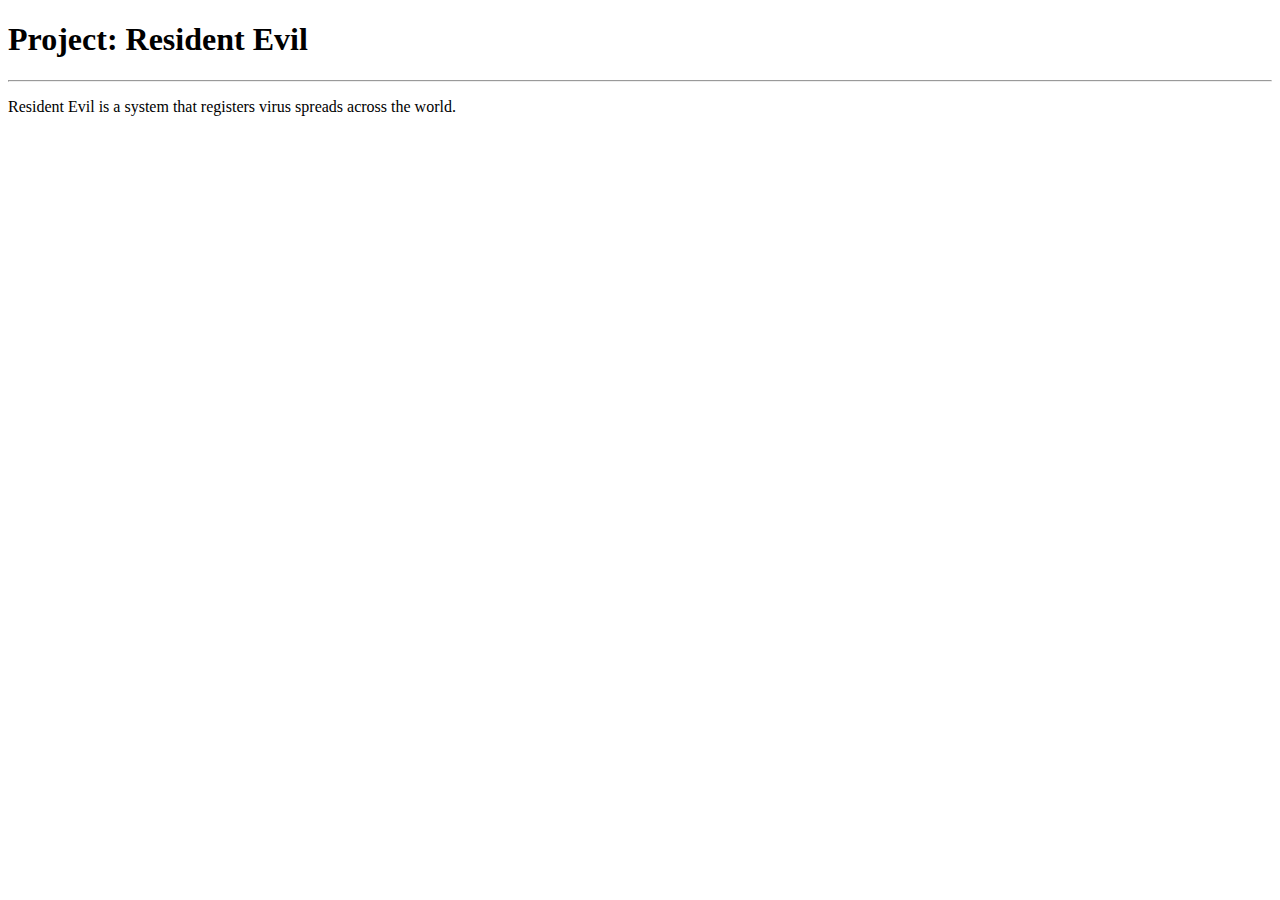
<file: src/main/resources/templates/index.html>
<!DOCTYPE html>
<html lang="en" xmlns:th="http://www.thymeleaf.org">
<head>
    <th:block th:include="~{fragments/head}"></th:block>
</head>
<body>
<div class="container-fluid">
    <header>
        <th:block th:include="~{fragments/navbar}"></th:block>
    </header>
    <main>
        <div class="jumbotron re-backgroud mt-4">
            <h1>Project: Resident Evil</h1>
            <hr/>
            <p>Resident Evil is a system that registers virus spreads across the world. </p>
        </div>
    </main>
</div>
</body>
</html>
</file>
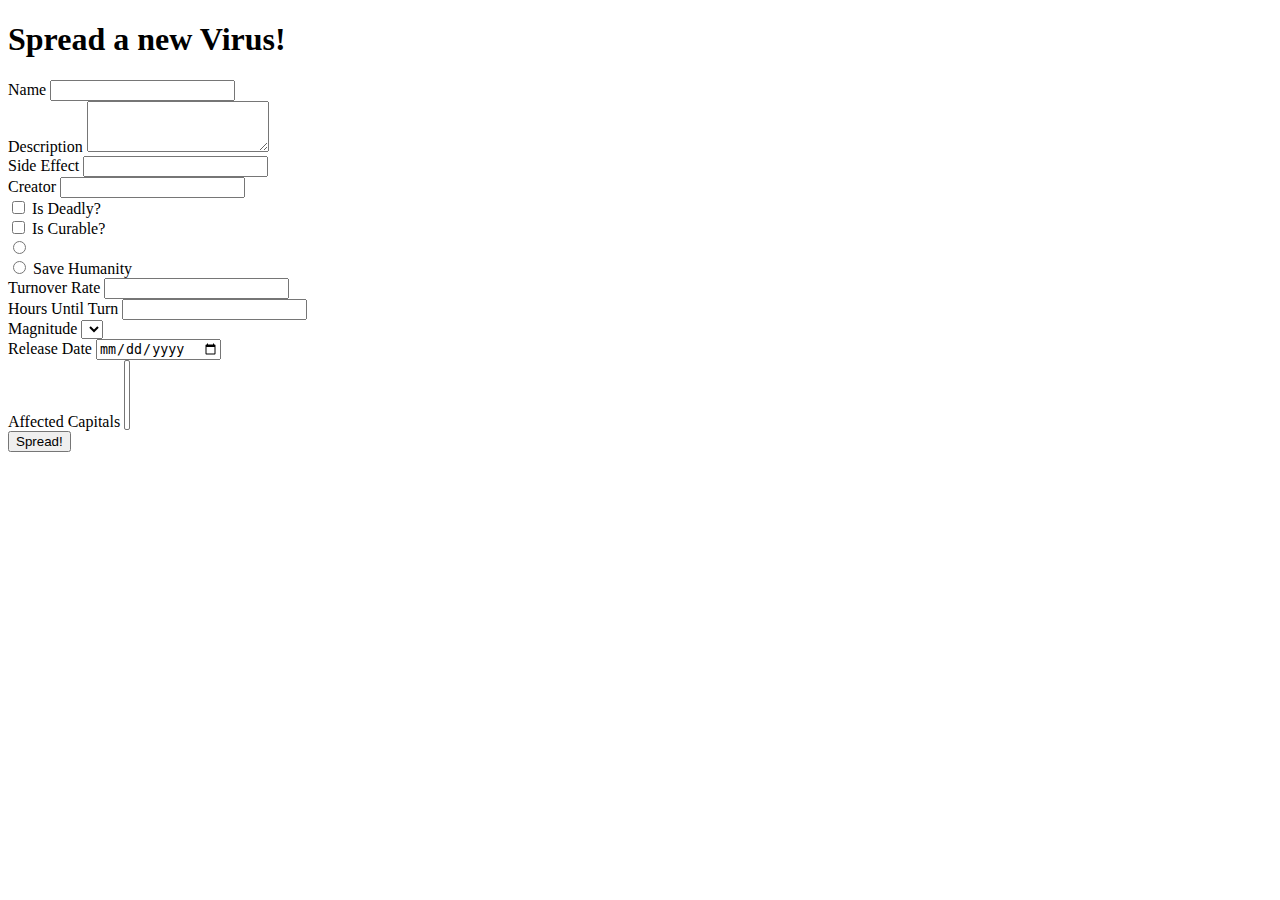
<file: src/main/resources/templates/add-virus.html>
<!DOCTYPE html>
<html lang="en" xmlns:th="http://www.thymeleaf.org">
<head>
    <th:block th:include="~{fragments/head}"></th:block>
</head>
<body>
<div class="container-fluid">
    <header>
        <th:block th:include="~{fragments/navbar}"></th:block>
    </header>
    <main>
        <div class="container mt-4">
            <h1>Spread a new Virus!</h1>
            <form th:action="@{/viruses/add}" method="post" th:object="${bindingModel}">
                <div class="form-group" th:classappend="${#fields.hasErrors('name')} ? 'text-danger'">
                    <label for="inputVirusName">Name</label>
                    <input type="text" class="form-control" id="inputVirusName" th:field="*{name}">
                    <small th:each="error : ${#fields.errors('name')}" th:text="${error}"></small>
                </div>
                <div class="form-group" th:classappend="${#fields.hasErrors('description')} ? 'text-danger'">
                    <label for="inputVirusDescription">Description</label>
                    <textarea class="form-control" id="inputVirusDescription" th:field="*{description}" rows="3"></textarea>
                    <small th:each="error : ${#fields.errors('description')}" th:text="${error}"></small>
                </div>
                <div class="form-group" th:classappend="${#fields.hasErrors('sideEffects')} ? 'text-danger'">
                    <label for="inputVirusSideEffect">Side Effect</label>
                    <input type="text" class="form-control" id="inputVirusSideEffect" th:field="*{sideEffects}">
                    <small th:each="error : ${#fields.errors('sideEffects')}" th:text="${error}"></small>
                </div>
                <div class="form-group">
                    <label for="inputVirusCreator">Creator</label>
                    <input type="text" class="form-control" id="inputVirusCreator" th:field="*{creator}"/>
                    <small th:each="error : ${#fields.errors('creator')}" th:text="${error}"></small>
                </div>
                <div class="form-check mt-3">
                    <input class="form-check-input" type="checkbox" value="" id="inputVirusDeadly" th:field="*{deadly}">
                    <label class="form-check-label" for="inputVirusDeadly" >
                        Is Deadly?
                    </label>
                </div>
                <div class="form-check mb-3">
                    <input class="form-check-input" type="checkbox" value="" id="inputVirusCurable" th:field="*{curable}">
                    <label class="form-check-label" for="inputVirusCurable" >
                        Is Curable?
                    </label>
                </div>

                <div class="form-check" th:each="mutation : ${T(residentevil.domain.entities.Mutation).values()}">
                    <input class="form-check-input" type="radio"
                           name="inputVirusMutation" id="inputVirusMutation" th:value="${mutation}" th:text="${mutation}" th:field="*{mutation}">
                    <small th:each="error : ${#fields.errors('mutation')}" th:text="${error}"></small>
                </div>
                <div class="form-check">
                    <input class="form-check-input" type="radio"
                           name="inputVirusSaveHumanity" id="inputVirusSaveHumanity" value="inputVirusSaveHumanity">
                    <label class="form-check-label" for="inputVirusSaveHumanity">
                        Save Humanity
                    </label>
                </div>
                <div class="form-group mt-3" th:classappend="${#fields.hasErrors('turnoverRate')} ? 'text-danger'">
                    <label for="inputVirusTurnoverRate">Turnover Rate</label>
                    <input type="number" class="form-control" id="inputVirusTurnoverRate" th:field="*{turnoverRate}">
                    <small th:each="error : ${#fields.errors('turnoverRate')}" th:text="${error}"></small>
                </div>
                <div class="form-group" th:classappend="${#fields.hasErrors('hoursUntilTurn')} ? 'text-danger'">
                    <label for="inputVirusHoursUntilTurn">Hours Until Turn</label>
                    <input type="number" class="form-control" id="inputVirusHoursUntilTurn" th:field="*{hoursUntilTurn}">
                    <small th:each="error : ${#fields.errors('hoursUntilTurn')}" th:text="${error}"></small>
                </div>
                <div class="form-group" th:classappend="${#fields.hasErrors('magnitude')} ? 'text-danger'">
                    <label for="inputVirusMagnitude">Magnitude</label>
                    <select class="form-control" id="inputVirusMagnitude" th:field="*{magnitude}">
                        <option th:each="magnitude : ${T(residentevil.domain.entities.Magnitude).values()}"
                                th:value="${magnitude}" th:text="${magnitude}" ></option>
                    </select>
                </div>
                <div class="form-group">
                    <label for="inputVirusDate">Release Date</label>
                    <input type="date" class="form-control" id="inputVirusDate" th:field="*{releasedOn}">
                    <small th:each="error : ${#fields.errors('releasedOn')}" th:text="${error}"></small>
                </div>
                <div class="form-group">
                    <label for="inputVirusAffectedCapitals">Affected Capitals</label>
                    <select multiple class="form-control" id="inputVirusAffectedCapitals" th:field="*{capitals}">
                        <option th:each="capital : ${capitals}" th:value="${capital.id}"
                                th:text="${capital.name}" ></option>
                    </select>
                    <small th:each="error : ${#fields.errors('capitals')}" th:text="${error}"></small>
                </div>
                <div class="button-holder d-flex justify-content-center">
                    <button type="submit" class="btn re-backgroud text-white">Spread!</button>
                </div>
            </form>
        </div>
    </main>
</div>
</body>
</html>
</file>
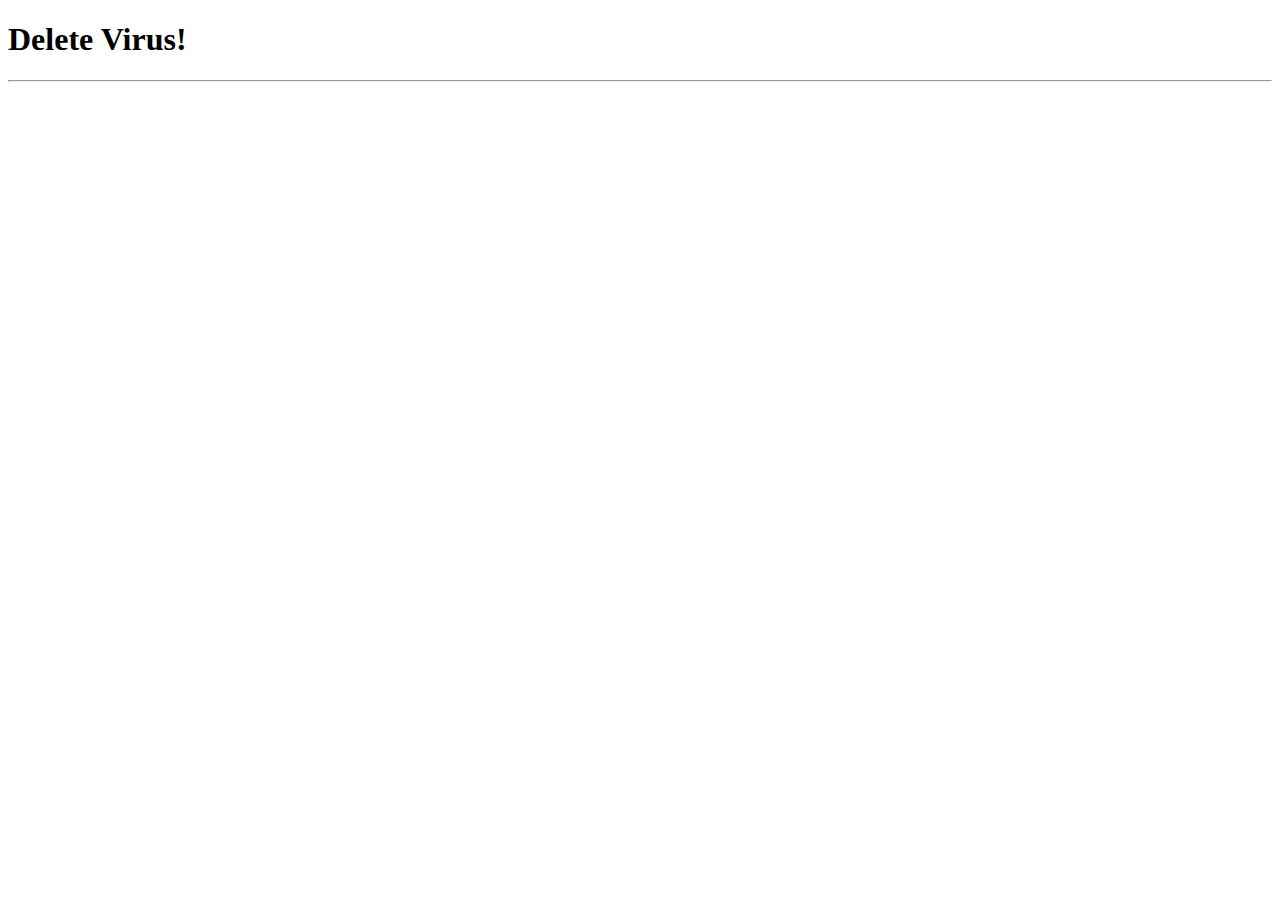
<file: src/main/resources/templates/delete-virus.html>
<!DOCTYPE html>
<html lang="en" xmlns:th="http://www.thymeleaf.org">
<head>
    <th:block th:include="~{fragments/head}"></th:block>
</head>
<th:block th:include="~{fragments/navbar}"></th:block>
<div class="jumbotron col-sm-11 m-auto">
    <h1>Delete Virus!</h1>
    <hr/>
    <form th:action="@{/viruses/delete/{id}(id=${virusBindingModel.id})}" method="post">
        <th:block th:include="~{fragments/virus-form}"></th:block>
    </form>
    <script>
        $("#virus-form :input").prop("disabled", true);
        $("#submitButton").text("Delete!");
        $("#submitButton").addClass("btn btn-danger");
        $("#submitButton").prop("disabled", false);
    </script>
</div>
</file>
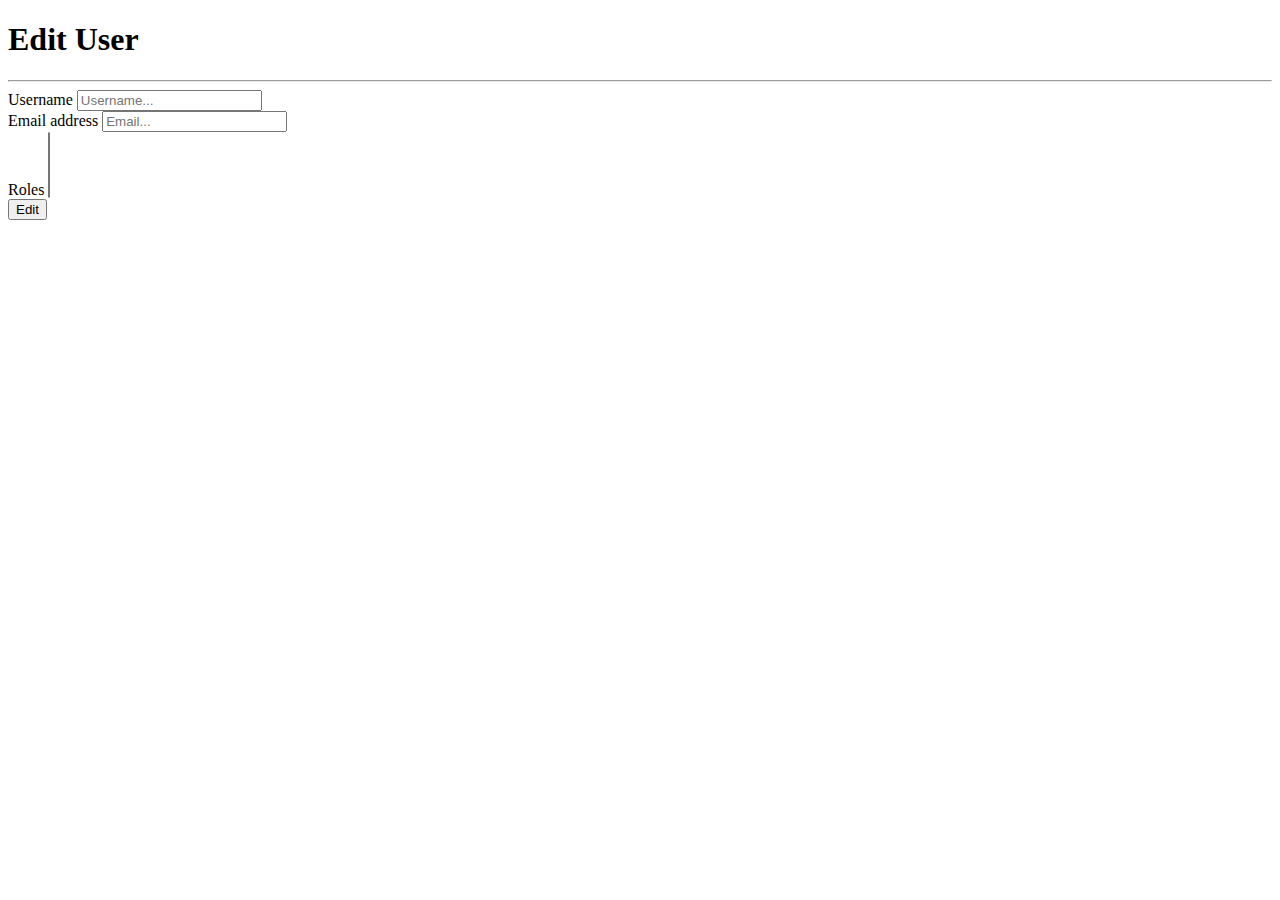
<file: src/main/resources/templates/edit-user.html>
<!DOCTYPE html>
<html lang="en" xmlns:th="http://www.thymeleaf.org">
<head>
    <th:block th:include="~{fragments/head}"></th:block>
</head>
<body>
<div class="container-fluid">
    <header>
        <th:block th:include="~{fragments/navbar}"></th:block>
    </header>
    <main>
<div class="jumbotron col-sm-11 m-auto">
    <h1>Edit User</h1>
    <hr/>
    <form th:object="${editBindingModel}" method="post" th:action="@{/users/edit/{id}(id=*{id})}">
        <div class="form-group">
            <label for="username">Username</label>
            <input type="text" class="form-control" id="username" placeholder="Username..." required name="username" th:field="*{username}" readonly>
        </div>
        <div class="form-group">
            <label for="email">Email address</label>
            <input type="email" class="form-control" id="email" placeholder="Email..." required name="email" th:field="*{email}" readonly>
        </div>
        <div class="form-group">
            <label for="virus-capitals">Roles</label>
            <select class="custom-select" id="virus-capitals" multiple="multiple" th:field="*{roleAuthorities}" th:styleappend="${#fields.hasErrors('roleAuthorities')} ? 'border-color: red'">
                <th:block th:each="role : ${roles}">
                    <option th:value="${role.authority}" th:text="${role.authority}"></option>
                </th:block>
            </select>
            <small style="color: red" th:each="error : ${#fields.errors('roleAuthorities')}" th:text="${error}"></small>
        </div>
        <button type="submit" class="btn btn-primary">Edit</button>
    </form>
</div>
    </main>
</div>
</body>
</html>
</file>
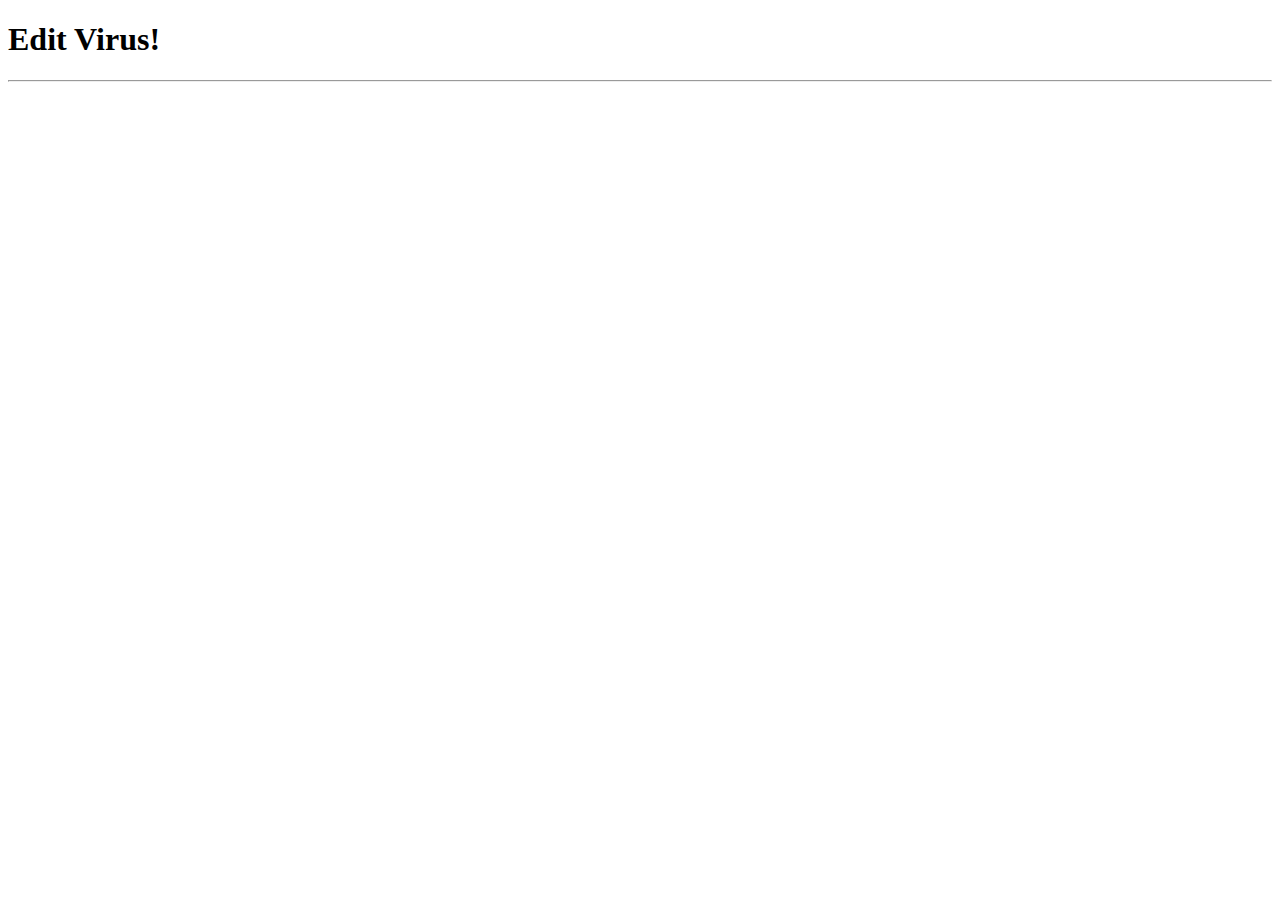
<file: src/main/resources/templates/edit-virus.html>
<!DOCTYPE html>
<html lang="en" xmlns:th="http://www.thymeleaf.org">
<head>
    <th:block th:include="~{fragments/head}"></th:block>
</head>
<th:block th:include="~{fragments/navbar}"></th:block>
<div class="jumbotron col-sm-11 m-auto">
    <h1>Edit Virus!</h1>
    <hr/>
    <form th:action="@{/viruses/edit/{id}(id=${virusBindingModel.id})}" method="post">
        <th:block th:include="~{fragments/virus-form}"></th:block>
    </form>
    <script>
        $("#virus-release-date").prop("readonly", true);
        $("#submitButton").text("Edit!");
        $("#submitButton").addClass("btn btn-info");
    </script>
</div>
</file>
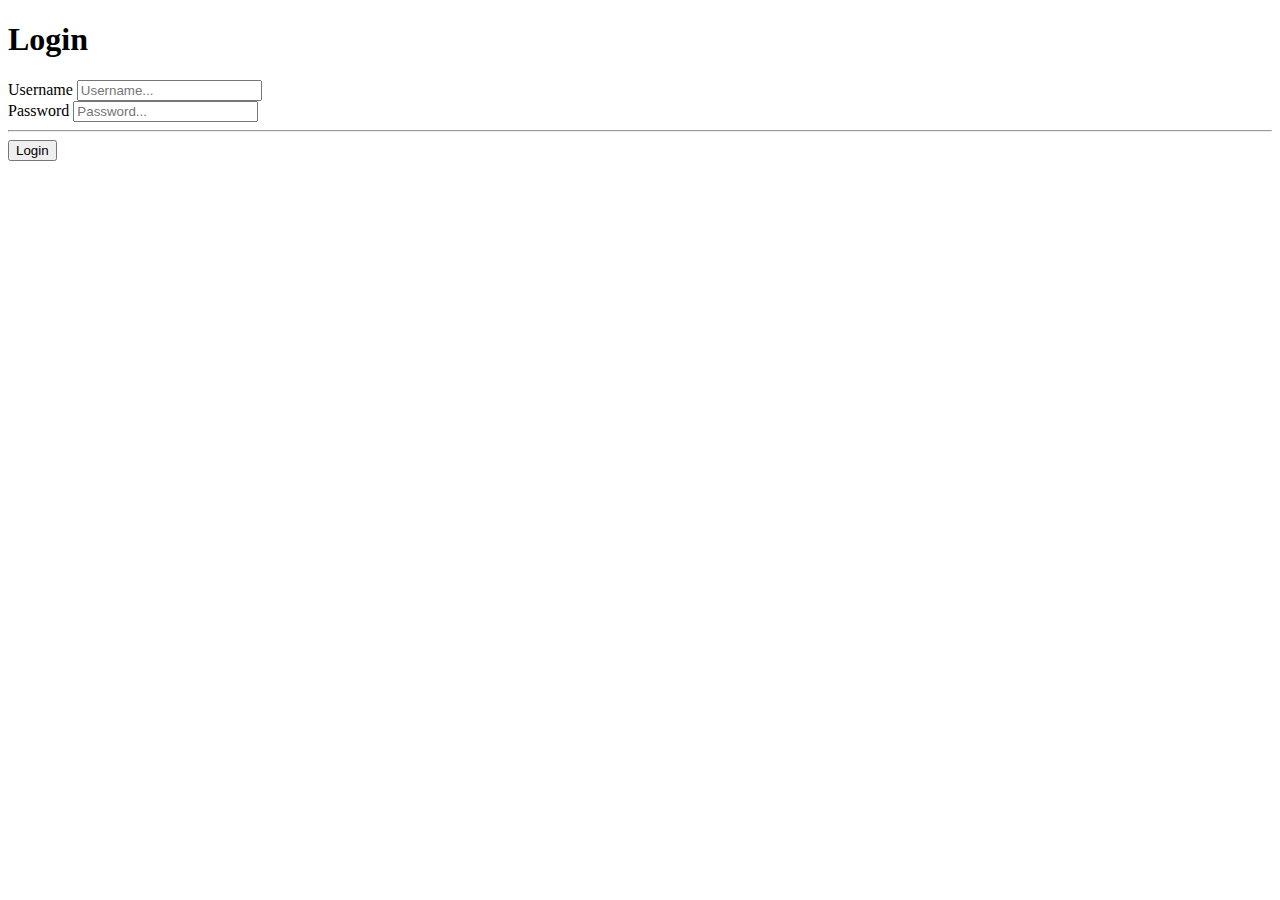
<file: src/main/resources/templates/login.html>
<!DOCTYPE html>
<html lang="en" xmlns:th="http://www.thymeleaf.org">
<head>
    <th:block th:include="~{fragments/head}"></th:block>
</head>
<body>
<div class="container-fluid">
    <header>
        <th:block th:include="~{fragments/navbar}"></th:block>
    </header>
    <main class="mt-3">
        <div class="container mt-3">
            <h1 class="text-center text-notino">Login</h1>
            <form class="mx-auto w-25" th:action="@{/login}" method="post">
                <div class="form-group">
                    <label for="username" class="text-notino">Username</label>
                    <input type="text" class="form-control" id="username" placeholder="Username..." name="username">
                </div>
                <div class="form-group">
                    <label for="password" class="text-notino">Password</label>
                    <input type="password" class="form-control" id="password" placeholder="Password..." name="password">
                </div>
                <hr class="bg-notino hr-2"/>
                <div class="button-holder d-flex justify-content-center mb-3">
                    <button type="submit" class="btn re-backgroud text-white">Login</button>
                </div>
            </form>
        </div>
    </main>
</div>
</body>
</html>
</file>
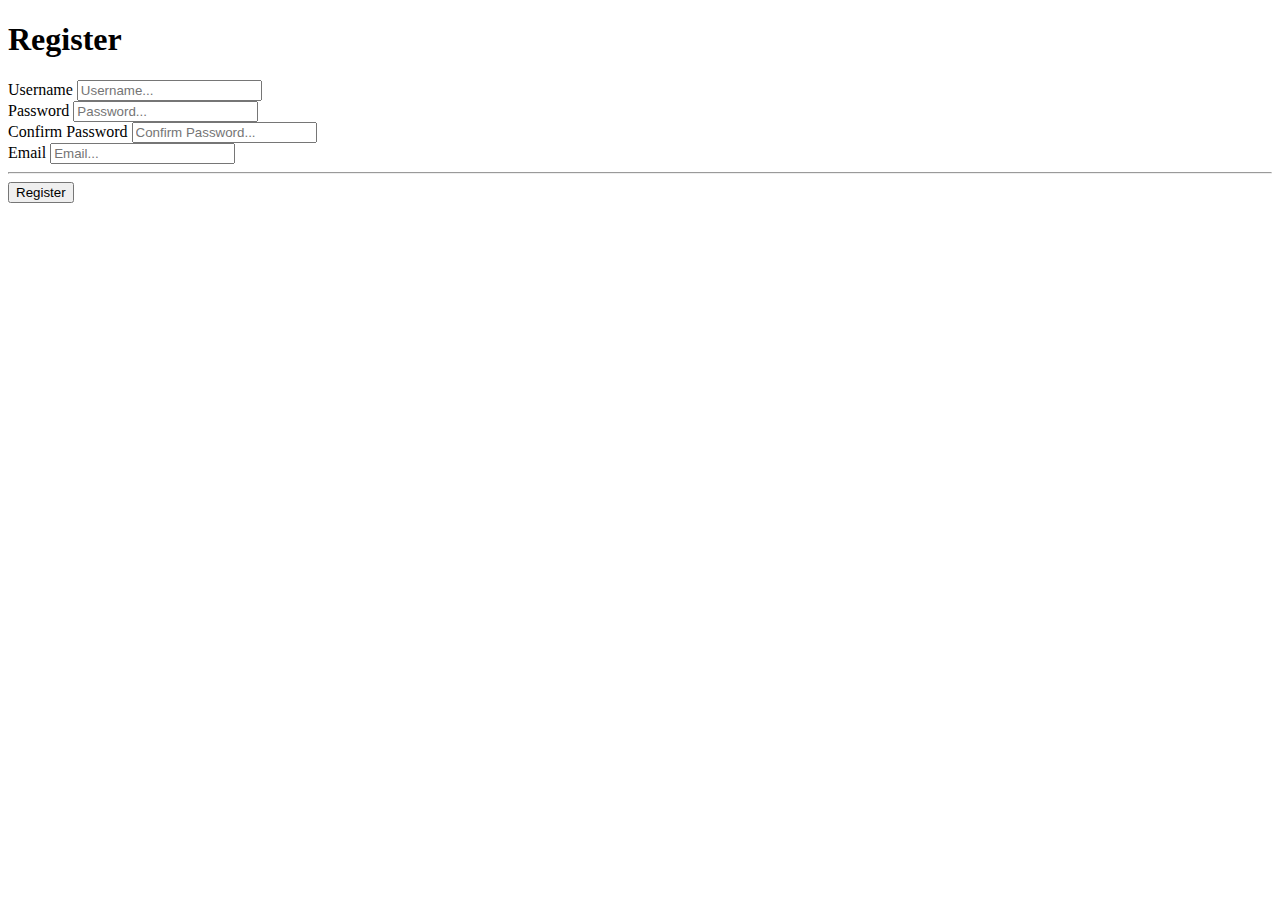
<file: src/main/resources/templates/register.html>
<!DOCTYPE html>
<html lang="en" xmlns:th="http://www.thymeleaf.org">
<head>
    <th:block th:include="~{fragments/head}"></th:block>
</head>
<body>
<div class="container-fluid">
    <header>
        <th:block th:include="~{fragments/navbar}"></th:block>
    </header>
    <main class="mt-3">
        <h1 class="text-center text-notino">Register</h1>
        <form class="mx-auto w-25" th:action="@{/register}" method="post">
            <div class="form-group">
                <label for="username" class="text-notino">Username</label>
                <input type="text" class="form-control" id="username" placeholder="Username..." name="username">
            </div>
            <div class="form-group">
                <label for="password" class="text-notino">Password</label>
                <input type="password" class="form-control" id="password" placeholder="Password..." name="password">
            </div>
            <div class="form-group">
                <label for="confirmPassword" class="text-notino">Confirm Password</label>
                <input type="password" class="form-control" id="confirmPassword" placeholder="Confirm Password..." name="confirmPassword">
            </div>
            <div class="form-group">
                <label for="email" class="text-notino">Email</label>
                <input type="email" class="form-control" id="email" placeholder="Email..." name="email">
            </div>
            <hr class="bg-exodia hr-2"/>
            <div class="button-holder mt-4 d-flex justify-content-center mb-3">
                <button type="submit" class="btn re-backgroud text-white">Register</button>
            </div>
        </form>

    </main>
</div>
</body>
</html>
</file>
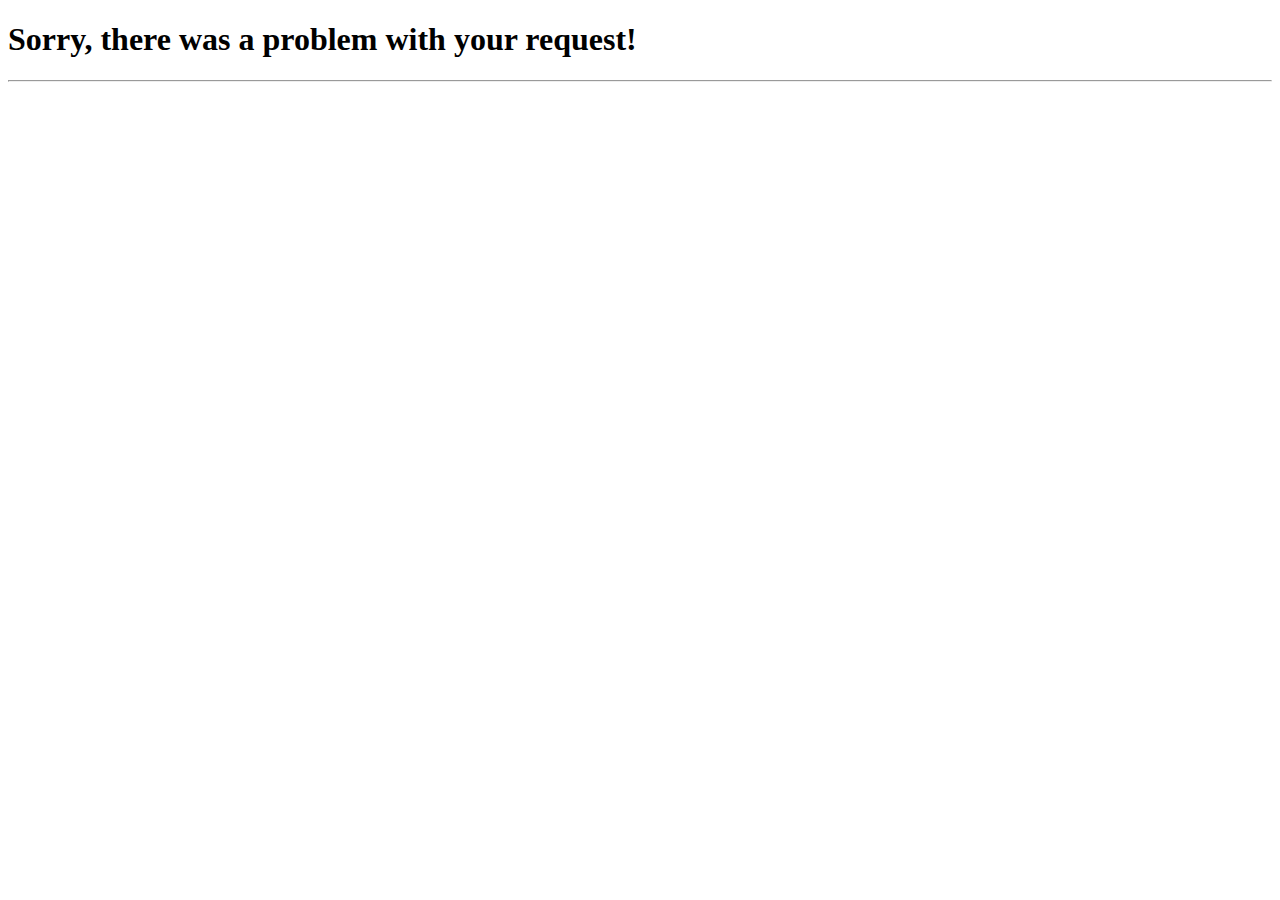
<file: src/main/resources/templates/unauthorized.html>
<!DOCTYPE html>
<html lang="en" xmlns:th="http://www.thymeleaf.org">
<head>
    <th:block th:include="~{fragments/head}"></th:block>
</head>
<body>
<div class="container-fluid">
    <header>
        <th:block th:include="~{fragments/navbar}"></th:block>
    </header>
    <main>
    <div class="container justify-content-center col-md-11 my-4">
        <div class="jumbotron bg-forms d-flex justify-content-center">
            <div class="container">
                <div class="row d-flex justify-content-center">
                    <h1 class="text-danger">Sorry, there was a problem with your request!</h1>
                </div>
                <hr class="hr"/>
                <div class="row d-flex justify-content-center">
                    <p ></p>
                </div>
            </div>

        </div>
    </div>

    </main>

</div>
</body>
</html>
</file>
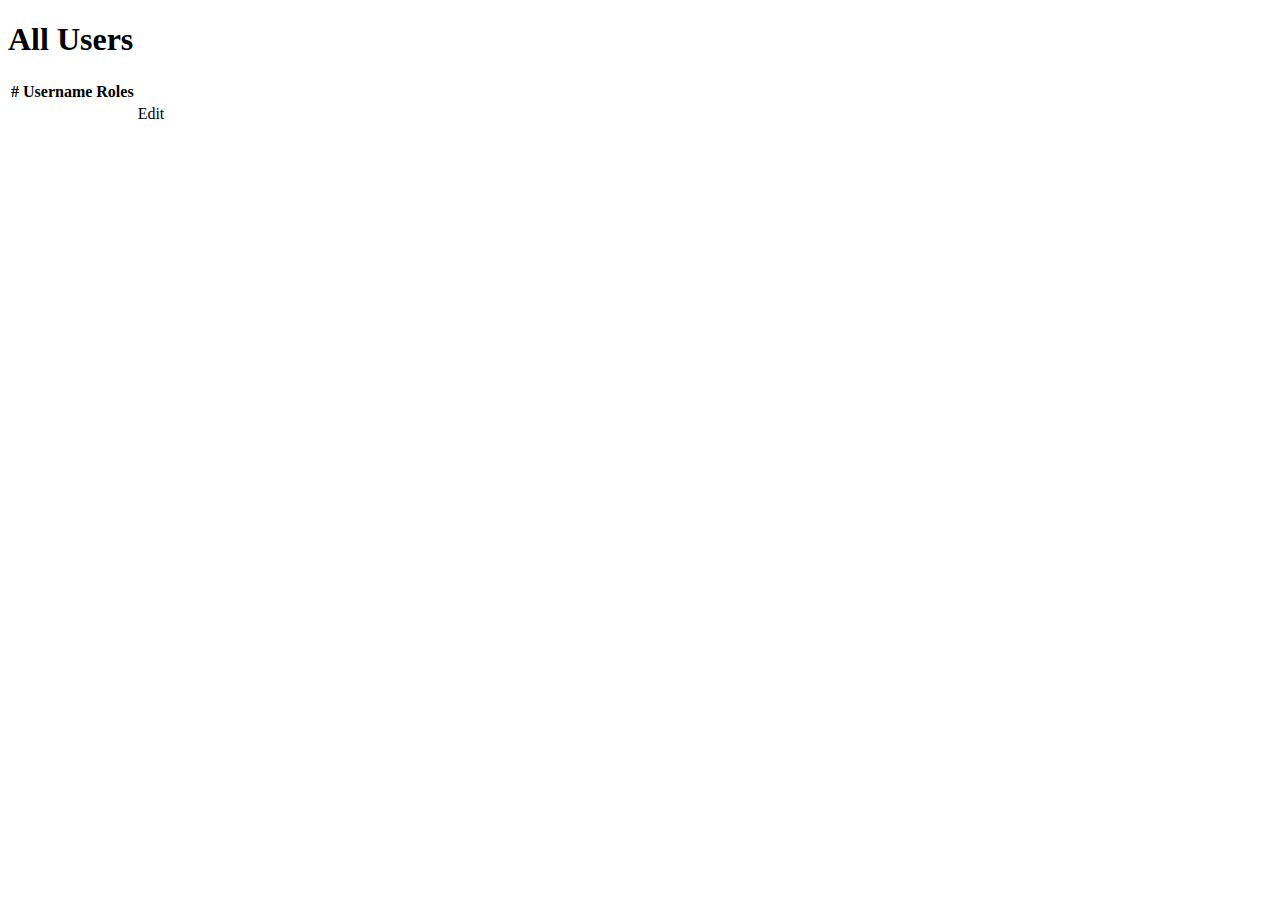
<file: src/main/resources/templates/users.html>
<!DOCTYPE html>
<html lang="en" xmlns:th="http://www.thymeleaf.org">
<head>
    <th:block th:include="~{fragments/head}"></th:block>
</head>
<body>
<div class="container-fluid">
    <header>
        <th:block th:include="~{fragments/navbar}"></th:block>
    </header>
    <main>
        <div class="container mt-4">
            <h1>All Users</h1>
            <table class="table mt-3">
                <thead>
                <tr>
                    <th scope="col">#</th>
                    <th scope="col">Username</th>
                    <th scope="col">Roles</th>
                    <th scope="col"></th>
                </tr>
                </thead>
                <tbody>
                <th:block th:each="user, iter : ${users}">
                    <tr>
                        <td scope="col" th:text="${iter.index + 1}"></td>
                        <td scope="col" th:text="${user.username}"></td>
                        <td scope="col" th:text="${user.authorities}"></td>
                        <td scope="col">
                            <th:block>
                                <a th:href="@{/users/edit/{id}(id=${user.id})}" class="btn btn-info">Edit</a>
                            </th:block>
                        </td>
                    </tr>
                </th:block>
                </tbody>
            </table>
        </div>
    </main>
</div>
</body>
</html>
</file>
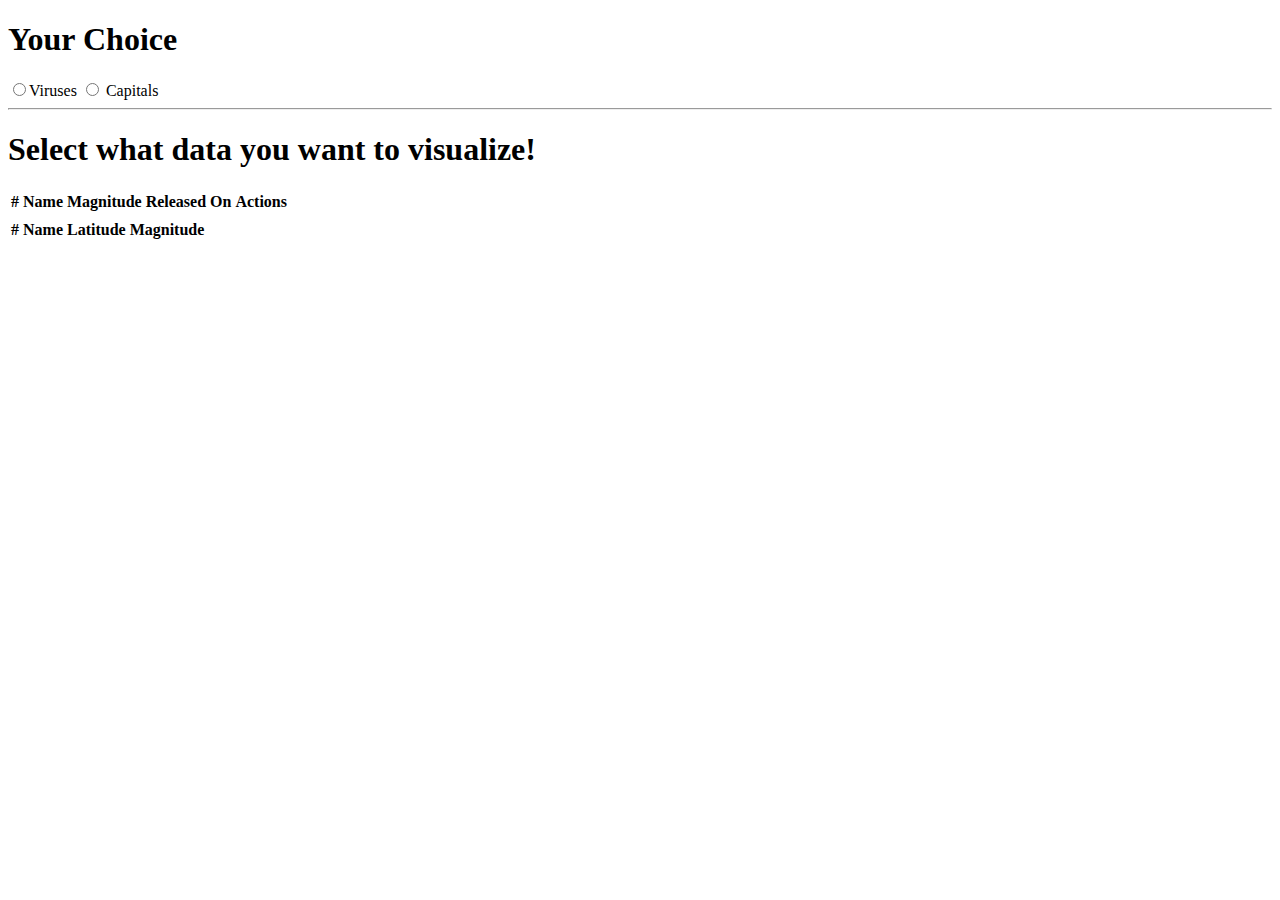
<file: src/main/resources/templates/viruses.html>
<!DOCTYPE html>
<html lang="en" xmlns:th="http://www.thymeleaf.org">
<head>
    <th:block th:include="~{fragments/head}"></th:block>
</head>
<body onload="hideAll()">
<div class="container-fluid">
    <header>
        <th:block th:include="~{fragments/navbar}"></th:block>
    </header>
    <main>
        <div class="container mt-4">
            <h1>Your Choice</h1>
            <label><input onclick="showViruses()" type="radio" name="viruses" value="viruses">Viruses</label>
            <label><input  onclick="showCapitals()" type="radio" name="capitals" value="capitals"> Capitals</label>

            <script>
                function hideAll(){
                    $('#visualizeText').show();
                    $('#virusesTable').hide();
                    $('#capitalsTable').hide();
                }

                function showViruses() {
                    $('#visualizeText').hide();
                    $('#virusesTable').show();
                    $('#capitalsTable').hide();
                }
                function showCapitals() {
                    $('#visualizeText').hide();
                    $('#virusesTable').hide();
                    $('#capitalsTable').show();
                }


            </script>

            <div th:id="visualizeText">
            <hr/>
            <h1 class="text-center" >Select what data you want to visualize!</h1>
            </div>


            <table class="table mt-3" th:id="virusesTable">
                <thead>
                <tr>
                    <th scope="col">#</th>
                    <th scope="col">Name</th>
                    <th scope="col">Magnitude</th>
                    <th scope="col">Released On</th>
                    <th scope="col">Actions</th>
                    <th scope="col"></th>
                </tr>
                </thead>
                <tbody>
                <th:block th:each="virus, iter : ${viruses}">
                    <tr>
                        <td scope="col" th:text="${iter.index + 1}"></td>
                        <td scope="col" th:text="${virus.name}"></td>
                        <td scope="col"th:text="${virus.magnitude}"></td>
                        <td scope="col"th:text="${virus.releasedOn}"></td>
                        <td scope="col"><a class="btn btn-info"  th:href="@{/viruses/edit/{id}(id=${virus.id})}" th:text="Edit"></a></td>
                        <td scope="col"><a class="btn btn-info"  th:href="@{/viruses/delete/{id}(id=${virus.id})}" th:text="Delete"></a></td>
                    </tr>
                </th:block>
                </tbody>
            </table>

            <table class="table mt-3" th:id="capitalsTable">
                <thead>
                <tr>
                    <th scope="col">#</th>
                    <th scope="col">Name</th>
                    <th scope="col">Latitude</th>
                    <th scope="col">Magnitude</th>
                </tr>
                </thead>
                <tbody>
                <th:block th:each="capital, iter : ${capitals}">
                    <tr>
                        <td scope="col" th:text="${iter.index + 1}"></td>
                        <td scope="col" th:text="${capital.name}"></td>
                        <td scope="col" th:text="${capital.latitude}"></td>
                        <td scope="col" th:text="${capital.longitude}"></td>
                    </tr>
                </th:block>
                </tbody>
            </table>
            </form>
        </div>
    </main>
</div>
</body>
</html>
</file>
